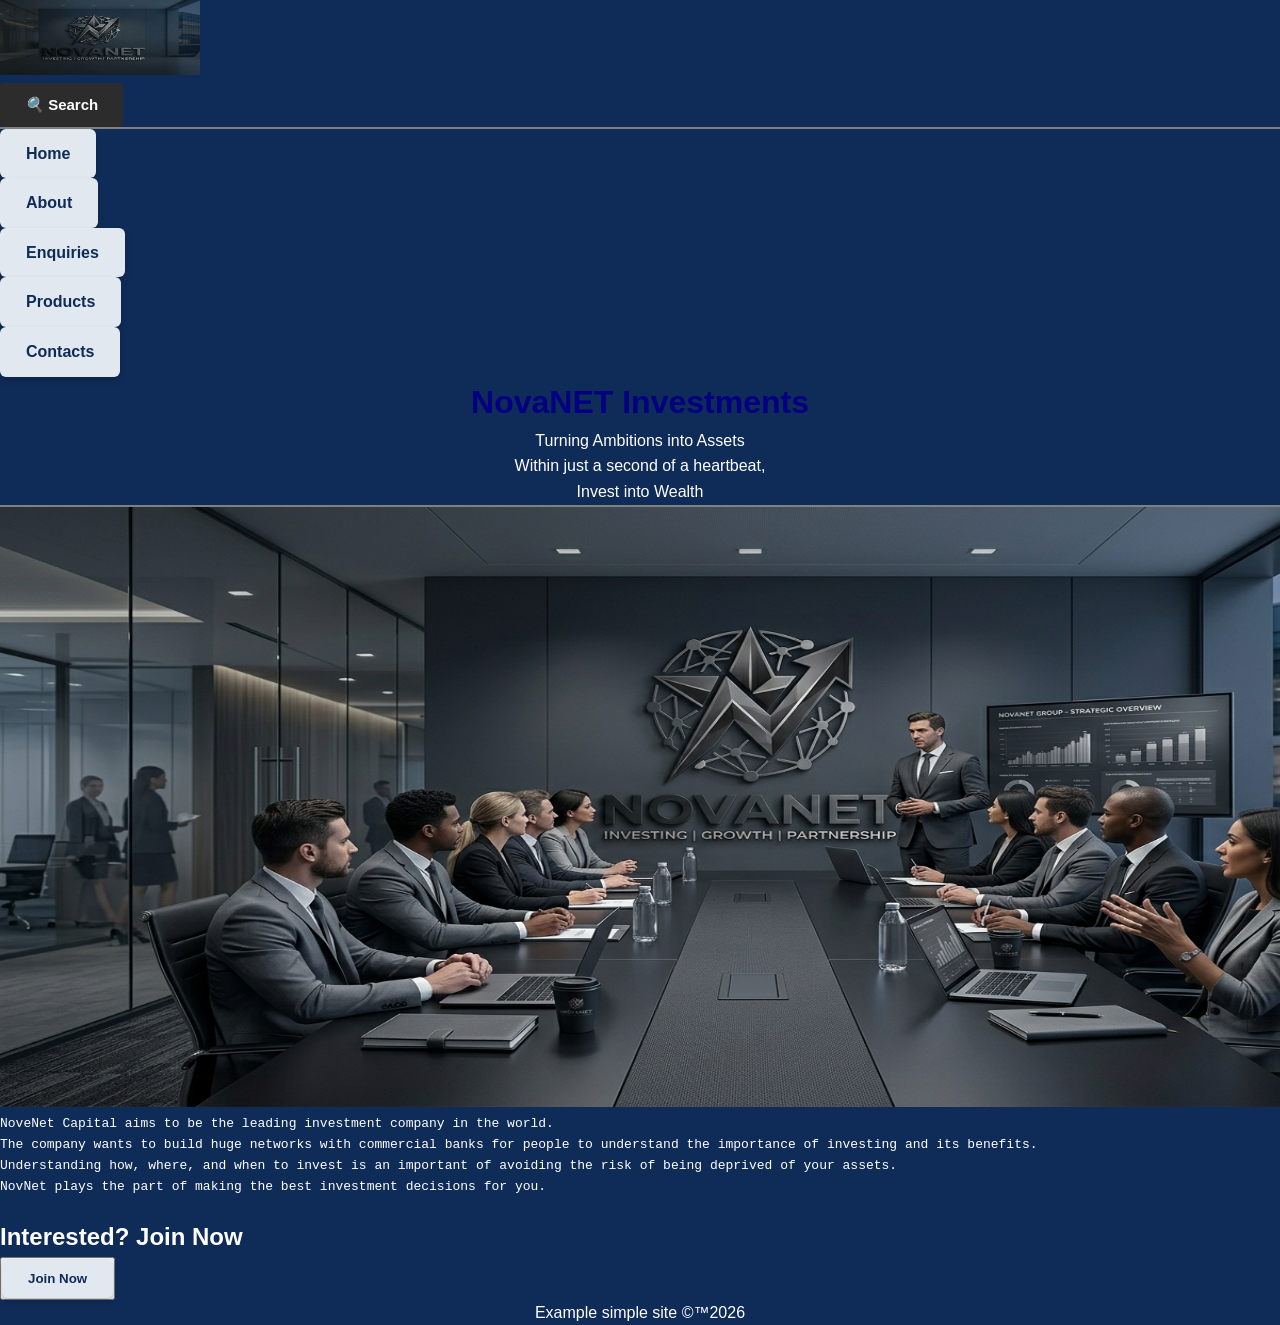
<file: index.html>
<!DOCTYPE html>
<html lang="en">
<head>
    <meta charset="UTF-8">
    <meta name="viewport" content="width=device-width, initial-scale=1.0">
    <meta name="description" content="Trading, NovaNET, Nova, Money, Gold, Dark blue trading, News, Invest now, Wealth, Investments" >
    <meta name="keywords" content="Trading, NovaNET, Gold, Investments, News, Nova, wealth-management">
    <link rel="stylesheet" href="css_assets/mysttyles.css">
    

    <style>
      h1{
         color: navy;
      }
    </style>
    <link rel="stylesheet" href="css_assets/mysttyles.css">
    <title>Novanet - HomePage</title>
</head>
<body>
    <header>
      <img src="images/index 1.png" width="200" height="75"
      <hr size="4" color="gray">
      <form action="right"></form>
      <div class="search-dropdown-container">
  
  <button class="search-btn">
    <i class="search-icon">🔍</i> Search
  </button>
  
  <div class="dropdown-content">
    <div class="dropdown-header">Quick Access Links</div>
    <a href="wealth-management.html">Wealth Management</a>
    <a href="invest-now.html">Invest Now</a>
    <a href="portfolio-inspection.html">Portfolio Inspection</a>
    <a href="news.html">News</a>
    <a href="learn-more.html">Learn More</a>
  </div>

</div>
      </form>
      <hr size="4" color="gray">

        <nav>
            <ul class="navigation">
             <li >
                    <a href="index.html">Home</a></li>
                 <li > 
                    <a href="about.html">About</a>
                 <li >
                    <a href="enquiries.html">Enquiries</a></li>
                 <li >
                    <a href="products.html">Products</a></li>
                 <li>
                    <a href="contact_us.html">Contacts</a></li>
                    </ul>
                    </nav>
                    </header>
                    <main>
                   <center><H1  style="color: navy;">NovaNET Investments </H1></center>
                   
               <div class="container">
                   <div>
                     <p><center>Turning Ambitions into Assets<center></p>
                     <p><center>Within just a second of a heartbeat,</center></p>
                     <p><center>Invest into Wealth</center></p>
                     <hr size="4" color="gray"
                     <center><img src="images/index 2.png" width="1500" height="600" alt="Second Image"></center>
                     </div>
                     
                     <div> 
                     <pre>
NoveNet Capital aims to be the leading investment company in the world. 
The company wants to build huge networks with commercial banks for people to understand the importance of investing and its benefits. 
Understanding how, where, and when to invest is an important of avoiding the risk of being deprived of your assets.
NovNet plays the part of making the best investment decisions for you.  
                     </pre>
                     </div>

                     <div>
                     <h2> Interested? Join Now</h2>
                     <button><a href="products.html" class="btn-join">Join Now</a></button>
                     
                     </pre>
                     </div>
  
               </div> 
                    </main>
                    <FOoter>
                    <p><CENTER> Example simple site &copy;&trade;2026</CENTER></p>
                    </footer>
                  

                       
                <body></body>
</html>
                 

</body>
</html>
</file>
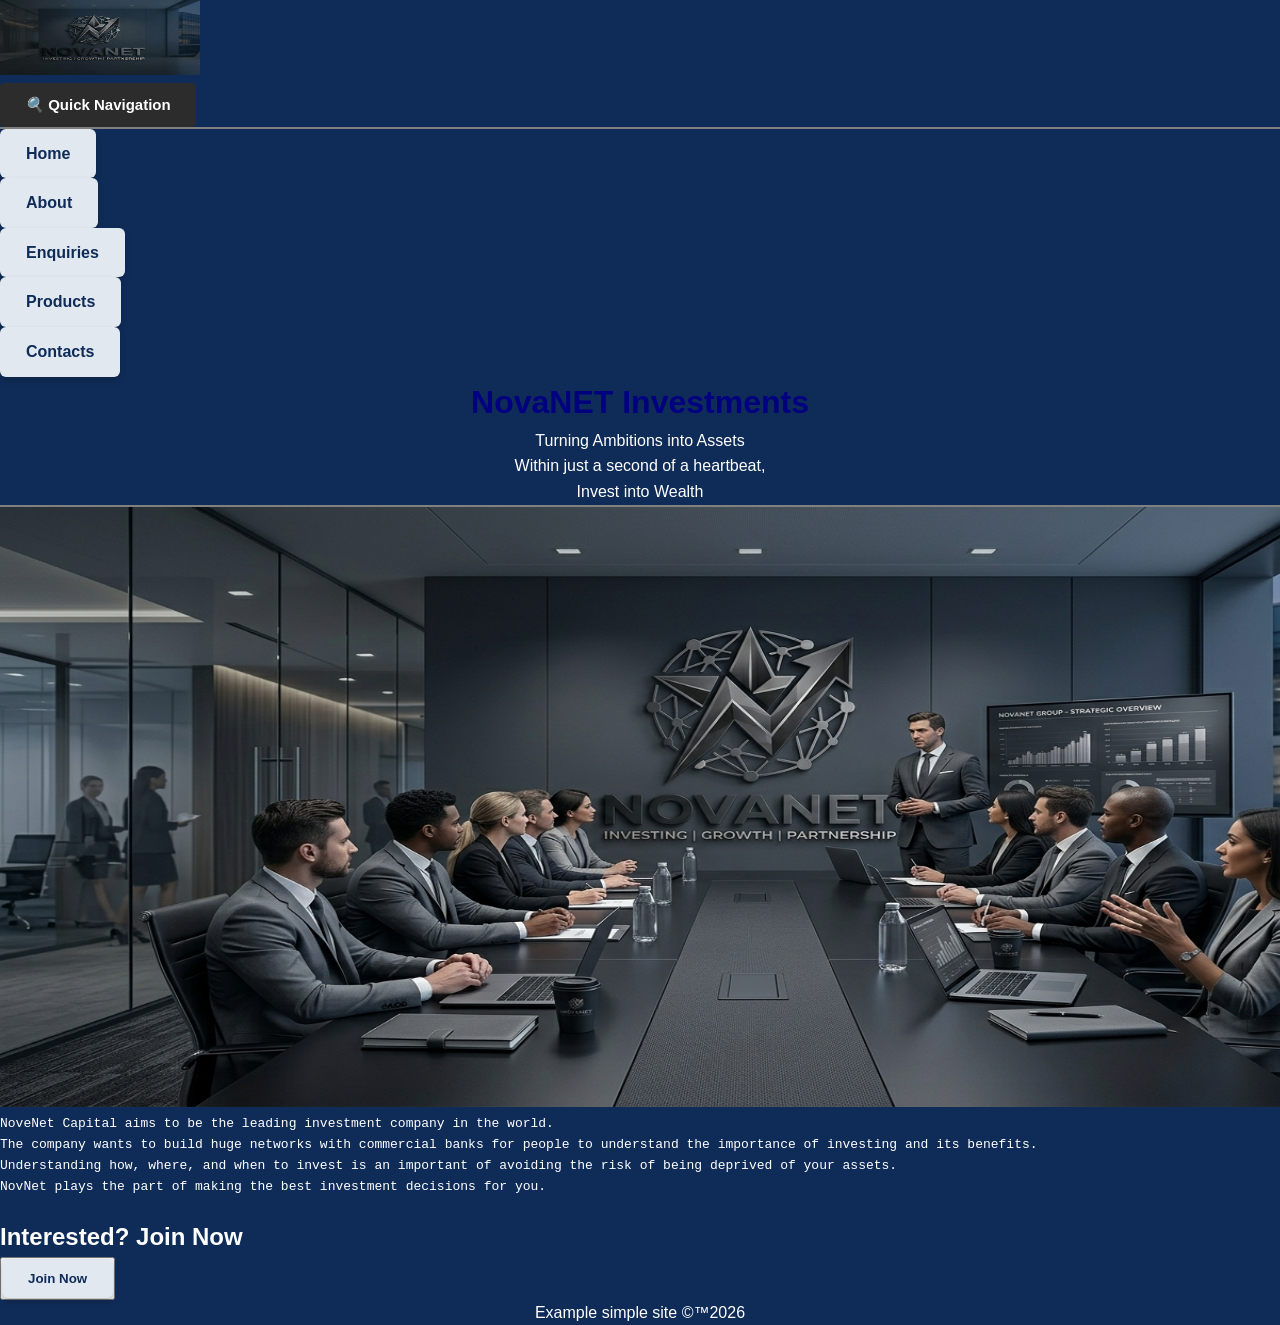
<file: private/ST10524521 PART 2/index.html>
<!DOCTYPE html>
<html lang="en">
<head>
    <meta charset="UTF-8">
    <meta name="viewport" content="width=device-width, initial-scale=1.0">
    <link rel="stylesheet" href="css_assets/mysttyles.css">

    <style>
      h1{
         color: navy;
      }
    </style>
    <link rel="stylesheet" href="css_assets/mysttyles.css">
    <title>HomePage</title>
</head>
<body>
    <header>
      <img src="images/index 1.png" width="200" height="75"
      <hr size="4" color="gray">
      <form action="right"></form>
      <div class="search-dropdown-container">
  
  <button class="search-btn">
    <i class="search-icon">🔍</i> Quick Navigation
  </button>
  
  <div class="dropdown-content">
    <div class="dropdown-header">Quick Access Links</div>
    <a href="wealth-management.html">Wealth Management</a>
    <a href="invest-now.html">Invest Now</a>
    <a href="portfolio-inspection.html">Portfolio Inspection</a>
    <a href="news.html">News</a>
    <a href="learn-more.html">Learn More</a>
  </div>

</div>
      </form>
      <hr size="4" color="gray">

        <nav>
            <ul class="navigation">
             <li >
                    <a href="index.html">Home</a></li>
                 <li > 
                    <a href="about.html">About</a>
                 <li >
                    <a href="enquiries.html">Enquiries</a></li>
                 <li >
                    <a href="products.html">Products</a></li>
                 <li>
                    <a href="contact_us.html">Contacts</a></li>
                    </ul>
                    </nav>
                    </header>
                    <main>
                   <center><H1  style="color: navy;">NovaNET Investments </H1></center>
                   
               <div class="container">
                   <div>
                     <p><center>Turning Ambitions into Assets<center></p>
                     <p><center>Within just a second of a heartbeat,</center></p>
                     <p><center>Invest into Wealth</center></p>
                     <hr size="4" color="gray"
                     <center><img src="images/index 2.png" width="1500" height="600" alt="Second Image"></center>
                     </div>
                     
                     <div> 
                     <pre>
NoveNet Capital aims to be the leading investment company in the world. 
The company wants to build huge networks with commercial banks for people to understand the importance of investing and its benefits. 
Understanding how, where, and when to invest is an important of avoiding the risk of being deprived of your assets.
NovNet plays the part of making the best investment decisions for you.  
                     </pre>
                     </div>

                     <div>
                     <h2> Interested? Join Now</h2>
                     <button><a href="products.html" class="btn-join">Join Now</a></button>
                     
                     </pre>
                     </div>
  
               </div> 
                    </main>
                    <FOoter>
                    <p><CENTER> Example simple site &copy;&trade;2026</CENTER></p>
                    </footer>
                  

                       
                <body></body>
</html>
                 

</body>
</html>
</file>
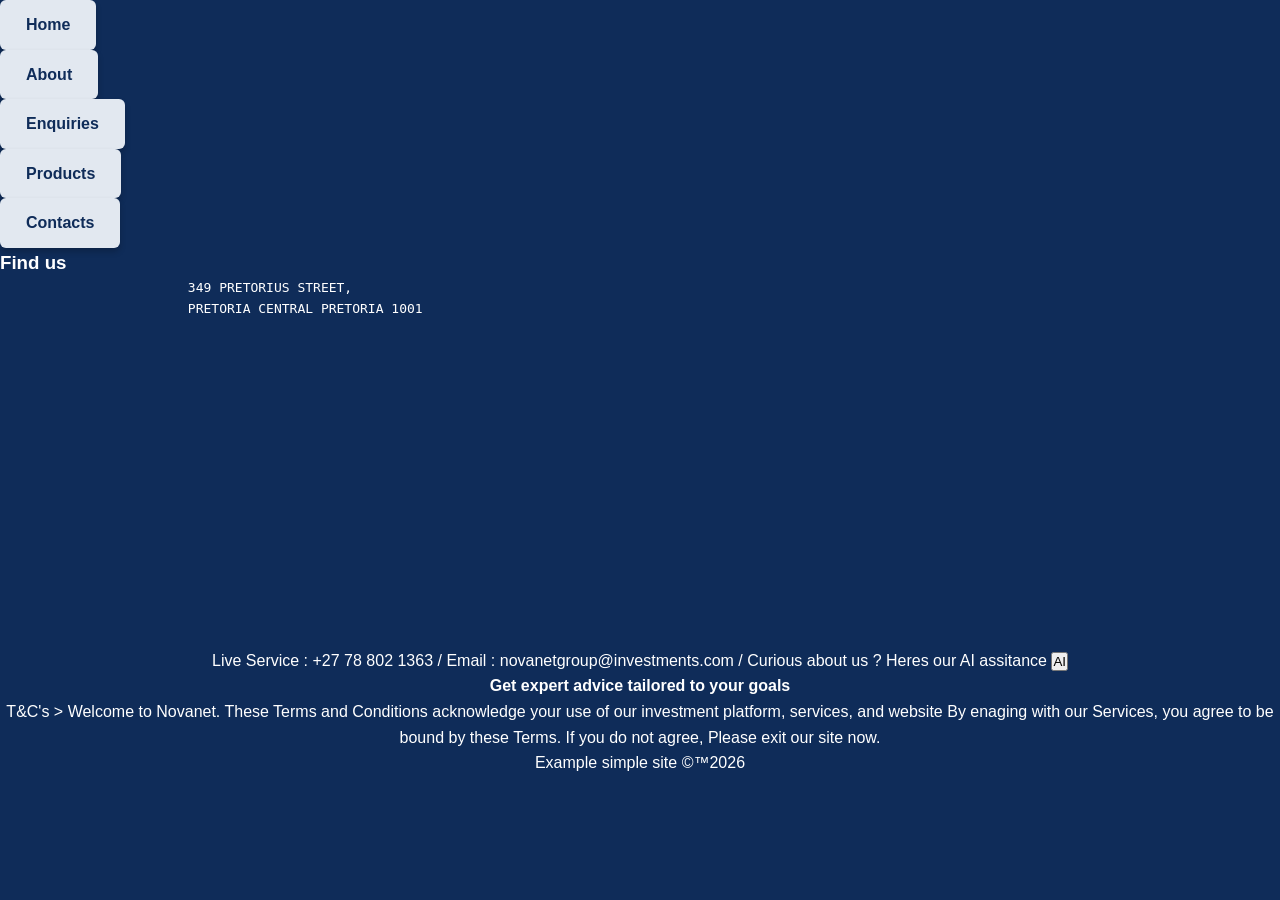
<file: contact_us.html>
<!DOCTYPE html>
<html lang="en">
<head>
    <meta charset="UTF-8">
    <meta name="viewport" content="width=device-width, initial-scale=1.0">
     <link rel="stylesheet" href="css_assets/mysttyles.css">
    <title>Document</title>
</head>
<body>
    <header>
        <nav>
            <ul class="navigation">
          <li>
                    <a href="index.html">Home</a></li>
                 <li > 
                    <a href="about.html">About</a>
                 <li >
                    <a href="enquiries.html">Enquiries</a></li>
                 <li >
                    <a href="products.html" >Products</a></li>
                 <li >
                    <a href="contact_us.html">Contacts</a></li>
                    </ul>
                    </nav>
                    </header>
                    <main>
                     <h3>Find us </h3>
                     <pre>
                        349 PRETORIUS STREET,
                        PRETORIA CENTRAL PRETORIA 1001
                     </pre>
                     <iframe src="https://www.google.com/maps/embed?pb=!1m18!1m12!1m3!1d3593.676055202625!2d28.18681687618222!3d-25.748224277360425!2m3!1f0!2f0!3f0!3m2!1i1024!2i768!4f13.1!3m3!1m2!1s0x1e9561eb88fde125%3A0xa6b2b426ca41034!2sRosebank%20College%20Pretoria%20Campus!5e0!3m2!1sen!2sza!4v1776253861373!5m2!1sen!2sza" width="400" height="300" style="border:0;" allowfullscreen="" loading="lazy" referrerpolicy="no-referrer-when-downgrade"></iframe>
                    <p><center> Live Service : +27 78 802 1363 /
                   Email : novanetgroup@investments.com /
                   Curious about us ? Heres our AI assitance <button type="Help?">AI</button>
                    </center></p>

                    <p><h4><center>Get expert advice tailored to your goals</center></h4></p>
                    

                    <p><center>T&C's >

                      Welcome to Novanet. These Terms and Conditions acknowledge your use of our investment platform, services, and website
                      By enaging with our Services, you agree to be bound by these Terms.
                      If you do not agree, Please exit our site now.
                    </center></p>

                  </main>

                  
                    <F0oter>
                    <p><CENTER> Example simple site &copy;&trade;2026<CENTER>
                    </div>
                    <footer     
                <body></body>
</html>
                 

</body>
</html>
</file>
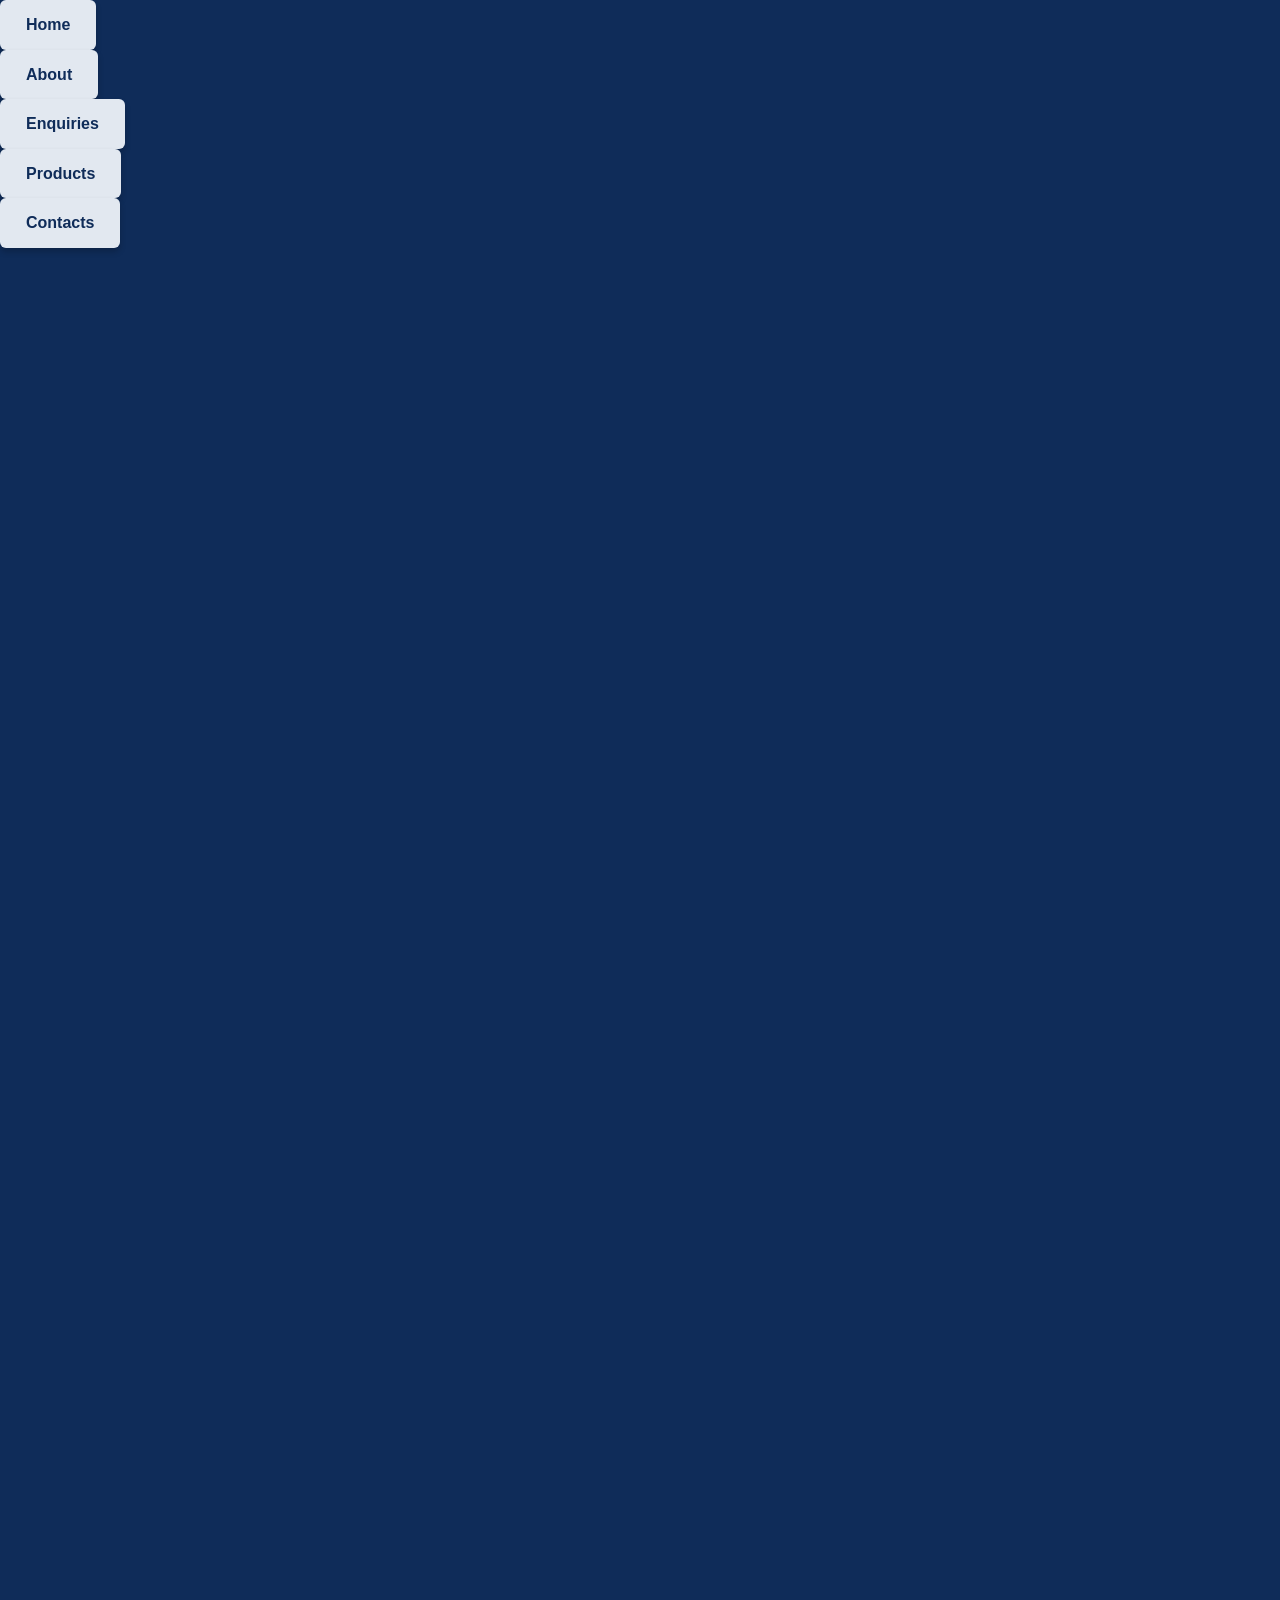
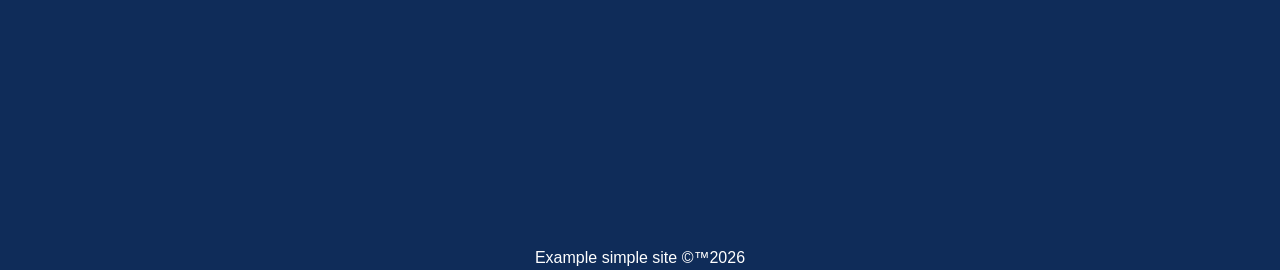
<file: enquiries.html>
<!DOCTYPE html>
<html lang="en">
<head>
    <meta charset="UTF-8">
    <meta name="viewport" content="width=device-width, initial-scale=1.0">
     <link rel="stylesheet" href="css_assets/mysttyles.css">
    <title>Document</title>
</head>
<body>
    <header>
        <nav>
            <ul class="navigation">
            <li >
                    <a href="index.html">Home</a></li>
                 <li > 
                    <a href="about.html">About</a>
                 <li >
                    <a href="enquiries.html">Enquiries</a></li>
                 <li >
                    <a href="products.html" >Products</a></li>
                 <li>
                    <a href="contact_us.html">Contacts</a></li>
                    </ul>
                    </nav>
                    </header> <main>
                     <iframe src="https://docs.google.com/forms/d/e/1FAIpQLSd2k4Mu_zID-uohQmkT5nGz8igKbQw0S630b2L65rcmAI766Q/viewform?embedded=true" width="640" height="1589" frameborder="0" marginheight="0" marginwidth="0">Loading…</iframe>
                    </main>
                    <F0oter>
                    <p><CENTER> Example simple site &copy;&trade;2026<CENTER>
                    </div>
                    <footer     
                <body></body>
</html>
                 

</body>
</html>
</file>
<file: css_assets/mysttyles.css>
/* ==========================================================================
   1. RESET & BASE GREY THEME
   ========================================================================== */
* {
  margin: 0;
  padding: 0;
  box-sizing: border-box;
}

body {
  font-family: 'Segoe UI', Arial, sans-serif;
  line-height: 1.6;
  color: #2b2b2b;       /* Dark charcoal for text */
  background-color: #f4f4f4; /* Soft light grey background */
}

a {
  text-decoration: none;
  color: inherit;
}

/* ==========================================================================
   2. NAVIGATION BAR
   ========================================================================== */
.navbar {
  display: flex;
  justify-content: space-between;
  align-items: center;
  padding: 20px 8%;
  background-color: #ffffff;
  border-bottom: 1px solid #e0e0e0;
}

.logo {
  font-size: 22px;
  font-weight: 700;
  letter-spacing: 1px;
  color: #1a1a1a;
}

.nav-links {
  display: flex;
  list-style: none;
  gap: 30px;
}

/* INTERACTIVE: Nav link sliding underline effect */
.nav-links a {
  position: relative;
  font-weight: 500;
  color: #666;
  padding: 5px 0;
  transition: color 0.3s ease;
}

.nav-links a::after {
  content: '';
  position: absolute;
  width: 100%;
  transform: scaleX(0);
  height: 2px;
  bottom: 0;
  left: 0;
  background-color: #333;
  transform-origin: bottom right;
  transition: transform 0.25s ease-out;
}

.nav-links a:hover {
  color: #000;
}

.nav-links a:hover::after {
  transform: scaleX(1);
  transform-origin: bottom left;
}

/* ==========================================================================
   3. INDEX HERO SECTION (Minimalist Grey Header)
   ========================================================================== */
.hero {
  display: flex;
  flex-direction: column;
  align-items: center;
  justify-content: center;
  text-align: center;
  height: 60vh;
  background: linear-gradient(135deg, #e0e0e0 0%, #b8b8b8 100%);
  padding: 20px;
}

.hero h1 {
  font-size: 42px;
  color: #1a1a1a;
  margin-bottom: 15px;
}

/* INTERACTIVE: Pulsing Button */
.cta-btn {
  margin-top: 25px;
  padding: 12px 35px;
  background-color: #2b2b2b;
  color: #fff;
  border-radius: 4px;
  font-weight: 600;
  transition: all 0.3s ease;
}

.cta-btn:hover {
  background-color: #444444;
  box-shadow: 0 0 15px rgba(0,0,0,0.2);
}

/* ==========================================================================
   4. PRODUCT PAGE GRID (Instagram, YouTube, News)
   ========================================================================== */
.product-container {
  max-width: 1100px;
  margin: 60px auto;
  padding: 0 20px;
}

.product-title {
  text-align: center;
  font-size: 28px;
  margin-bottom: 40px;
  color: #222;
}

.product-grid {
  display: grid;
  grid-template-columns: repeat(auto-fit, minmax(280px, 1fr));
  gap: 30px;
}

/* INTERACTIVE: Card Lift & 3D Shadow Shift */
.product-card {
  background-color: #ffffff;
  border: 1px solid #dddddd;
  border-radius: 8px;
  padding: 40px 25px;
  text-align: center;
  transition: transform 0.3s cubic-bezier(0.175, 0.885, 0.32, 1.275), box-shadow 0.3s ease;
}

.product-card h3 {
  font-size: 22px;
  margin-bottom: 15px;
  color: #333;
}

.product-card p {
  color: #777;
  font-size: 14px;
}

.product-card:hover {
  transform: translateY(-8px);
  box-shadow: 0 15px 30px rgba(0, 0, 0, 0.1);
  border-color: #999;
}

/* Custom internal accent borders inside cards on hover */
.product-card::before {
  content: '';
  display: block;
  width: 0;
  height: 3px;
  background: #666;
  transition: width 0.3s ease;
  margin: 0 auto 15px auto;
}

.product-card:hover::before {
  width: 40px;
}
/* --- GREY THEME INTEGRATION & INTERACTIVE STYLES --- */

/* Base settings to ensure smooth animations */
.product-grid, .nav-links a, .product-card {
  transition: all 0.3s ease;
}

/* INTERACTIVE: Nav link sliding underline effect */
.nav-links a {
  position: relative;
  color: #666 !important; /* Forces a sleek medium grey */
  padding: 5px 0;
}

.nav-links a::after {
  content: '';
  position: absolute;
  width: 100%;
  transform: scaleX(0);
  height: 2px;
  bottom: 0;
  left: 0;
  background-color: #333; /* Dark grey line */
  transform-origin: bottom right;
  transition: transform 0.25s ease-out;
}

.nav-links a:hover {
  color: #000 !important;
}

.nav-links a:hover::after {
  transform: scaleX(1);
  transform-origin: bottom left;
}

/* Product Section Layout */
.product-container {
  max-width: 1100px;
  margin: 60px auto;
  padding: 0 20px;
}

.product-grid {
  display: grid;
  grid-template-columns: repeat(auto-fit, minmax(250px, 1fr));
  gap: 30px;
}

/* INTERACTIVE: 3D Lift & Shadow Card Animation */
.product-card {
  background-color: #ffffff;
  border: 1px solid #dddddd;
  border-radius: 8px;
  padding: 40px 25px;
  text-align: center;
  display: block;
  text-decoration: none;
  color: #2b2b2b;
}

.product-card h3 {
  font-size: 22px;
  margin-bottom: 15px;
  color: #333;
}

.product-card p {
  color: #777;
  font-size: 14px;
}

/* The magic hover effect */
.product-card:hover {
  transform: translateY(-8px);
  box-shadow: 0 15px 30px rgba(0, 0, 0, 0.1); /* Soft grey shadow */
  border-color: #999;
}

/* INTERACTIVE: Expanding top accent line on hover */
.product-card::before {
  content: '';
  display: block;
  width: 0;
  height: 3px;
  background: #666;
  transition: width 0.3s ease;
  margin: 0 auto 15px auto;
}

.product-card:hover::before {
  width: 40px;
}
/* --- GREY THEME PRODUCT BUTTONS --- */

/* Container to center and space out the 5 buttons smoothly */
.product-button-container {
  display: flex;
  flex-wrap: wrap;       /* Keeps things looking perfect on mobile */
  justify-content: center;
  gap: 15px;             /* Space between the buttons */
  margin: 40px auto;
  max-width: 1000px;
  padding: 0 20px;
}

/* Base style for the interactive grey buttons */
.grey-btn {
  display: inline-block;
  padding: 14px 28px;
  background-color: #e0e0e0;     /* Light grey base */
  color: #2c2c2c;                /* Dark charcoal text for readability */
  font-size: 15px;
  font-weight: 600;
  letter-spacing: 0.5px;
  text-decoration: none;
  border: 1px solid #d0d0d0;
  border-radius: 30px;           /* Gives a clean pill shape */
  text-align: center;
  min-width: 180px;              /* Ensures buttons are beautifully uniform */
  transition: all 0.3s cubic-bezier(0.25, 0.8, 0.25, 1);
}

/* INTERACTIVE: Hover state causes a deep fill and button lift */
.grey-btn:hover {
  background-color: #2c2c2c;     /* Flips to deep slate grey */
  color: #ffffff;                /* text turns crisp white */
  border-color: #2c2c2c;
  transform: translateY(-3px);   /* Lifts the button slightly */
  box-shadow: 0 8px 15px rgba(0, 0, 0, 0.15); /* Soft premium shadow */
}

/* INTERACTIVE: Active state when clicked */
.grey-btn:active {
  transform: translateY(-1px);
  box-shadow: 0 4px 8px rgba(0, 0, 0, 0.1);
}
/* --- SEARCH DROPDOWN INTERACTIVE STYLES --- */

/* The main container wrapper */
.search-dropdown-container {
  position: relative;
  display: inline-block;
}

/* Base style for your search button */
.search-btn {
  background-color: #2c2c2c; /* Dark charcoal grey */
  color: #ffffff;
  padding: 12px 24px;
  font-size: 15px;
  font-weight: 600;
  border: 1px solid #2c2c2c;
  border-radius: 4px;
  cursor: pointer;
  transition: background-color 0.3s ease;
}

/* Change button background slightly on hover */
.search-dropdown-container:hover .search-btn {
  background-color: #444444;
}

/* The hidden menu box containing your 5 pages */
.dropdown-content {
  position: absolute;
  top: 100%;             /* Positions it directly under the button */
  left: 0;
  min-width: 240px;
  background-color: #ffffff;
  border: 1px solid #dddddd;
  border-radius: 6px;
  box-shadow: 0 10px 25px rgba(0,0,0,0.15); 
  padding: 10px 0;
  z-index: 999;          
  
  
  opacity: 0;
  visibility: hidden;
  transform: translateY(10px);
  transition: all 0.3s cubic-bezier(0.25, 0.8, 0.25, 1);
}

/* Optional header text inside the menu box */
.dropdown-header {
  font-size: 11px;
  text-transform: uppercase;
  letter-spacing: 1px;
  color: #999999;
  padding: 8px 20px;
  font-weight: 700;
}

/* Styling the 5 subpage links inside the menu */
.dropdown-content a {
  display: block;
  color: #333333;
  padding: 10px 20px;
  text-decoration: none;
  font-size: 14px;
  font-weight: 500;
  transition: all 0.2s ease;
  text-align: left;
}

/* INTERACTIVE: Highlight link with light grey background on hover */
.dropdown-content a:hover {
  background-color: #f4f4f4; /* Subtle light grey highlight */
  color: #000000;
  padding-left: 25px;       /* Sleek shift-to-the-right animation */
}

/* THE TRIGGER: When cursor hovers over container, reveal the menu */
.search-dropdown-container:hover .dropdown-content {
  opacity: 1;
  visibility: visible;
  transform: translateY(0); /* Slides up perfectly into place */
}

/* Apply the dark background to the page body */
body {
    background-color: #1e222b; /* Sleek dark charcoal gray */
    color: #ffffff;            /* Light text for high contrast */
    margin: 0;
}

/* Update your container cards with navy blue borders */
.wm-container, .lh-container {
    background-color: #2a2f3b; /* Distinct dark gray for container depth */
    border: 3px solid #0f2c59; /* Crisp, solid navy blue outer border line */
    box-shadow: 0 10px 30px rgba(0, 0, 0, 0.4); /* Enhanced shadow depth for dark mode */
}

/* Update inner text colors so they stand out clearly against the dark background */
.wm-text, .lh-description, .lh-book-desc, .lh-library-meta {
    color: #cbd5e1; /* Soft light gray text to reduce eye strain */
}

/* Turn the horizontal divider in the learning hub into a matching navy blue line */
.lh-divider {
    background-color: #0f2c59; /* Matches the navy blue border theme */
    height: 2px;               /* Slightly thicker to match the border feel */
    border: none;
}

/* Ensure the mini book cards also look sharp in dark mode */
.lh-book-card {
    background-color: #212530; /* Darker pocket color for the books */
    border: 1px solid #0f2c59; /* Subtle navy blue border line around individual books */
}
/* Style all buttons universally (The Primary Action Buttons) */
.wm-btn, .lh-book-link {
    display: inline-block;
    background-color: #e2e8f0; /* Crisp light gray background */
    color: #0f2c59;            /* Premium navy blue text color for readability */
    padding: 12px 28px;
    text-decoration: none;
    border-radius: 6px;
    font-weight: 700;          /* Bold text to make the action clear */
    text-align: center;
    transition: all 0.3s ease; /* Smooth transition when hovering */
    box-shadow: 0 4px 6px rgba(0, 0, 0, 0.1);
}

/* Hover effect: Transforms seamlessly into your navy blue theme */
.wm-btn:hover, .lh-book-link:hover {
    background-color: #0f2c59; /* Navy blue background on hover */
    color: #ffffff;            /* Shifts text to white for stark contrast */
    transform: translateY(-2px); /* Subtle lift effect */
    box-shadow: 0 6px 12px rgba(15, 44, 89, 0.3);
}

/* Specific adjustment for the Book Link layout to turn it into a solid button */
.lh-book-link {
    margin-top: 15px;
    padding: 10px 20px;
    font-size: 0.9rem;
}
/* Target all anchor tags across the entire website */
a {
    display: inline-block;
    background-color: #e2e8f0;    /* Customized light gray background */
    color: #0f2c59;               /* Signature Navy Blue text color */
    padding: 12px 26px;           /* Professional button padding spacing */
    text-decoration: none;        /* Strips the default blue underline */
    border-radius: 6px;           /* Clean, slightly rounded edges */
    font-weight: 700;             /* Bold text to make the link look actionable */
    text-align: center;
    box-shadow: 0 4px 6px rgba(0, 0, 0, 0.15); /* Balanced shadow for depth */
    transition: all 0.3s cubic-bezier(0.25, 0.8, 0.25, 1); /* Ultra-smooth hover movement */
    cursor: pointer;
}

/* Customized interactive hover state for all links */
a:hover {
    background-color: #0f2c59;    /* Inverts background to Navy Blue */
    color: #ffffff;               /* Shifts text color to white */
    transform: translateY(-2px);    /* Elegant subtle vertical lift */
    box-shadow: 0 6px 12px rgba(15, 44, 89, 0.4); /* Stronger glow shadow */
}

/* Active pressed state for natural button haptics */
a:active {
    transform: translateY(0);
    box-shadow: 0 2px 4px rgba(0, 0, 0, 0.15);
}
/* 1. Global Page Reset & Navy Blue Background */
body {
    background-color: #0f2c59; /* Your signature premium Navy Blue background */
    color: #ffffff;            /* High-contrast white for general text */
    margin: 0;
    font-family: 'Segoe UI', Tahoma, Geneva, Verdana, sans-serif;
}

/* 2. Primary Content Containers */
.wm-container, 
.lh-container, 
.portal-container, 
.news-container {
    background-color: #1e222b; /* Dark charcoal gray for the main cards */
    border: 2px solid #e2e8f0; /* Crisp light gray border lines around containers */
    border-radius: 12px;
    box-shadow: 0 15px 40px rgba(0, 0, 0, 0.5); /* Deep shadow for structural depth */
}

/* 3. Sub-Cards (Books, Forms, News Cards) */
.lh-book-card, 
.news-card, 
.portal-card {
    background-color: #2a2f3b; /* Slightly lighter dark gray for nested cards */
    border: 1px solid #0f2c59; /* Fine navy blue borders for interior definition */
}

/* 4. Text Readability Adjustments */
.wm-text, 
.lh-description, 
.lh-book-desc, 
.lh-library-meta, 
.news-card-excerpt, 
.card-subtext, 
.form-group label {
    color: #cbd5e1; /* Clear silver-gray text to ensure optimal readability */
}

/* 5. Custom Light Gray Buttons (Applies to all <a> links and submit buttons) */
a, 
button[type="submit"], 
.portal-submit-btn {
    display: inline-block;
    background-color: #e2e8f0;    /* Customized clean light gray button surface */
    color: #0f2c59;               /* Navy blue text inside the button */
    padding: 12px 26px;
    text-decoration: none;        /* Removes default link underlines */
    border: none;                 /* Clears default button styles */
    border-radius: 6px;
    font-weight: 700;             /* Bold text action */
    text-align: center;
    box-shadow: 0 4px 6px rgba(0, 0, 0, 0.2);
    transition: all 0.3s cubic-bezier(0.25, 0.8, 0.25, 1);
    cursor: pointer;
}

/* Button Hover State - Inverts smoothly back to Navy Blue */
a:hover, 
button[type="submit"]:hover, 
.portal-submit-btn:hover {
    background-color: #0f2c59;    /* Switches to Navy Blue on hover */
    color: #ffffff;               /* Turns text to white */
    border: 1px solid #e2e8f0;    /* Adds a light gray trim highlight on focus */
    transform: translateY(-2px);  /* Premium vertical lift animation */
    box-shadow: 0 6px 15px rgba(226, 232, 240, 0.15);
}

/* 6. Form Input Fields Adjustments */
.form-group input, 
.input-group select, 
.input-group input {
    background-color: #1a1e26;
    border: 1px solid #0f2c59;
    color: #ffffff;
}
</file>
<file: private/ST10524521 PART 2/css_assets/mysttyles.css>
/* ==========================================================================
   1. RESET & BASE GREY THEME
   ========================================================================== */
* {
  margin: 0;
  padding: 0;
  box-sizing: border-box;
}

body {
  font-family: 'Segoe UI', Arial, sans-serif;
  line-height: 1.6;
  color: #2b2b2b;       /* Dark charcoal for text */
  background-color: #f4f4f4; /* Soft light grey background */
}

a {
  text-decoration: none;
  color: inherit;
}

/* ==========================================================================
   2. NAVIGATION BAR
   ========================================================================== */
.navbar {
  display: flex;
  justify-content: space-between;
  align-items: center;
  padding: 20px 8%;
  background-color: #ffffff;
  border-bottom: 1px solid #e0e0e0;
}

.logo {
  font-size: 22px;
  font-weight: 700;
  letter-spacing: 1px;
  color: #1a1a1a;
}

.nav-links {
  display: flex;
  list-style: none;
  gap: 30px;
}

/* INTERACTIVE: Nav link sliding underline effect */
.nav-links a {
  position: relative;
  font-weight: 500;
  color: #666;
  padding: 5px 0;
  transition: color 0.3s ease;
}

.nav-links a::after {
  content: '';
  position: absolute;
  width: 100%;
  transform: scaleX(0);
  height: 2px;
  bottom: 0;
  left: 0;
  background-color: #333;
  transform-origin: bottom right;
  transition: transform 0.25s ease-out;
}

.nav-links a:hover {
  color: #000;
}

.nav-links a:hover::after {
  transform: scaleX(1);
  transform-origin: bottom left;
}

/* ==========================================================================
   3. INDEX HERO SECTION (Minimalist Grey Header)
   ========================================================================== */
.hero {
  display: flex;
  flex-direction: column;
  align-items: center;
  justify-content: center;
  text-align: center;
  height: 60vh;
  background: linear-gradient(135deg, #e0e0e0 0%, #b8b8b8 100%);
  padding: 20px;
}

.hero h1 {
  font-size: 42px;
  color: #1a1a1a;
  margin-bottom: 15px;
}

/* INTERACTIVE: Pulsing Button */
.cta-btn {
  margin-top: 25px;
  padding: 12px 35px;
  background-color: #2b2b2b;
  color: #fff;
  border-radius: 4px;
  font-weight: 600;
  transition: all 0.3s ease;
}

.cta-btn:hover {
  background-color: #444444;
  box-shadow: 0 0 15px rgba(0,0,0,0.2);
}

/* ==========================================================================
   4. PRODUCT PAGE GRID (Instagram, YouTube, News)
   ========================================================================== */
.product-container {
  max-width: 1100px;
  margin: 60px auto;
  padding: 0 20px;
}

.product-title {
  text-align: center;
  font-size: 28px;
  margin-bottom: 40px;
  color: #222;
}

.product-grid {
  display: grid;
  grid-template-columns: repeat(auto-fit, minmax(280px, 1fr));
  gap: 30px;
}

/* INTERACTIVE: Card Lift & 3D Shadow Shift */
.product-card {
  background-color: #ffffff;
  border: 1px solid #dddddd;
  border-radius: 8px;
  padding: 40px 25px;
  text-align: center;
  transition: transform 0.3s cubic-bezier(0.175, 0.885, 0.32, 1.275), box-shadow 0.3s ease;
}

.product-card h3 {
  font-size: 22px;
  margin-bottom: 15px;
  color: #333;
}

.product-card p {
  color: #777;
  font-size: 14px;
}

.product-card:hover {
  transform: translateY(-8px);
  box-shadow: 0 15px 30px rgba(0, 0, 0, 0.1);
  border-color: #999;
}

/* Custom internal accent borders inside cards on hover */
.product-card::before {
  content: '';
  display: block;
  width: 0;
  height: 3px;
  background: #666;
  transition: width 0.3s ease;
  margin: 0 auto 15px auto;
}

.product-card:hover::before {
  width: 40px;
}
/* --- GREY THEME INTEGRATION & INTERACTIVE STYLES --- */

/* Base settings to ensure smooth animations */
.product-grid, .nav-links a, .product-card {
  transition: all 0.3s ease;
}

/* INTERACTIVE: Nav link sliding underline effect */
.nav-links a {
  position: relative;
  color: #666 !important; /* Forces a sleek medium grey */
  padding: 5px 0;
}

.nav-links a::after {
  content: '';
  position: absolute;
  width: 100%;
  transform: scaleX(0);
  height: 2px;
  bottom: 0;
  left: 0;
  background-color: #333; /* Dark grey line */
  transform-origin: bottom right;
  transition: transform 0.25s ease-out;
}

.nav-links a:hover {
  color: #000 !important;
}

.nav-links a:hover::after {
  transform: scaleX(1);
  transform-origin: bottom left;
}

/* Product Section Layout */
.product-container {
  max-width: 1100px;
  margin: 60px auto;
  padding: 0 20px;
}

.product-grid {
  display: grid;
  grid-template-columns: repeat(auto-fit, minmax(250px, 1fr));
  gap: 30px;
}

/* INTERACTIVE: 3D Lift & Shadow Card Animation */
.product-card {
  background-color: #ffffff;
  border: 1px solid #dddddd;
  border-radius: 8px;
  padding: 40px 25px;
  text-align: center;
  display: block;
  text-decoration: none;
  color: #2b2b2b;
}

.product-card h3 {
  font-size: 22px;
  margin-bottom: 15px;
  color: #333;
}

.product-card p {
  color: #777;
  font-size: 14px;
}

/* The magic hover effect */
.product-card:hover {
  transform: translateY(-8px);
  box-shadow: 0 15px 30px rgba(0, 0, 0, 0.1); /* Soft grey shadow */
  border-color: #999;
}

/* INTERACTIVE: Expanding top accent line on hover */
.product-card::before {
  content: '';
  display: block;
  width: 0;
  height: 3px;
  background: #666;
  transition: width 0.3s ease;
  margin: 0 auto 15px auto;
}

.product-card:hover::before {
  width: 40px;
}
/* --- GREY THEME PRODUCT BUTTONS --- */

/* Container to center and space out the 5 buttons smoothly */
.product-button-container {
  display: flex;
  flex-wrap: wrap;       /* Keeps things looking perfect on mobile */
  justify-content: center;
  gap: 15px;             /* Space between the buttons */
  margin: 40px auto;
  max-width: 1000px;
  padding: 0 20px;
}

/* Base style for the interactive grey buttons */
.grey-btn {
  display: inline-block;
  padding: 14px 28px;
  background-color: #e0e0e0;     /* Light grey base */
  color: #2c2c2c;                /* Dark charcoal text for readability */
  font-size: 15px;
  font-weight: 600;
  letter-spacing: 0.5px;
  text-decoration: none;
  border: 1px solid #d0d0d0;
  border-radius: 30px;           /* Gives a clean pill shape */
  text-align: center;
  min-width: 180px;              /* Ensures buttons are beautifully uniform */
  transition: all 0.3s cubic-bezier(0.25, 0.8, 0.25, 1);
}

/* INTERACTIVE: Hover state causes a deep fill and button lift */
.grey-btn:hover {
  background-color: #2c2c2c;     /* Flips to deep slate grey */
  color: #ffffff;                /* text turns crisp white */
  border-color: #2c2c2c;
  transform: translateY(-3px);   /* Lifts the button slightly */
  box-shadow: 0 8px 15px rgba(0, 0, 0, 0.15); /* Soft premium shadow */
}

/* INTERACTIVE: Active state when clicked */
.grey-btn:active {
  transform: translateY(-1px);
  box-shadow: 0 4px 8px rgba(0, 0, 0, 0.1);
}
/* --- SEARCH DROPDOWN INTERACTIVE STYLES --- */

/* The main container wrapper */
.search-dropdown-container {
  position: relative;
  display: inline-block;
}

/* Base style for your search button */
.search-btn {
  background-color: #2c2c2c; /* Dark charcoal grey */
  color: #ffffff;
  padding: 12px 24px;
  font-size: 15px;
  font-weight: 600;
  border: 1px solid #2c2c2c;
  border-radius: 4px;
  cursor: pointer;
  transition: background-color 0.3s ease;
}

/* Change button background slightly on hover */
.search-dropdown-container:hover .search-btn {
  background-color: #444444;
}

/* The hidden menu box containing your 5 pages */
.dropdown-content {
  position: absolute;
  top: 100%;             /* Positions it directly under the button */
  left: 0;
  min-width: 240px;
  background-color: #ffffff;
  border: 1px solid #dddddd;
  border-radius: 6px;
  box-shadow: 0 10px 25px rgba(0,0,0,0.15); 
  padding: 10px 0;
  z-index: 999;          
  
  
  opacity: 0;
  visibility: hidden;
  transform: translateY(10px);
  transition: all 0.3s cubic-bezier(0.25, 0.8, 0.25, 1);
}

/* Optional header text inside the menu box */
.dropdown-header {
  font-size: 11px;
  text-transform: uppercase;
  letter-spacing: 1px;
  color: #999999;
  padding: 8px 20px;
  font-weight: 700;
}

/* Styling the 5 subpage links inside the menu */
.dropdown-content a {
  display: block;
  color: #333333;
  padding: 10px 20px;
  text-decoration: none;
  font-size: 14px;
  font-weight: 500;
  transition: all 0.2s ease;
  text-align: left;
}

/* INTERACTIVE: Highlight link with light grey background on hover */
.dropdown-content a:hover {
  background-color: #f4f4f4; /* Subtle light grey highlight */
  color: #000000;
  padding-left: 25px;       /* Sleek shift-to-the-right animation */
}

/* THE TRIGGER: When cursor hovers over container, reveal the menu */
.search-dropdown-container:hover .dropdown-content {
  opacity: 1;
  visibility: visible;
  transform: translateY(0); /* Slides up perfectly into place */
}

/* Apply the dark background to the page body */
body {
    background-color: #1e222b; /* Sleek dark charcoal gray */
    color: #ffffff;            /* Light text for high contrast */
    margin: 0;
}

/* Update your container cards with navy blue borders */
.wm-container, .lh-container {
    background-color: #2a2f3b; /* Distinct dark gray for container depth */
    border: 3px solid #0f2c59; /* Crisp, solid navy blue outer border line */
    box-shadow: 0 10px 30px rgba(0, 0, 0, 0.4); /* Enhanced shadow depth for dark mode */
}

/* Update inner text colors so they stand out clearly against the dark background */
.wm-text, .lh-description, .lh-book-desc, .lh-library-meta {
    color: #cbd5e1; /* Soft light gray text to reduce eye strain */
}

/* Turn the horizontal divider in the learning hub into a matching navy blue line */
.lh-divider {
    background-color: #0f2c59; /* Matches the navy blue border theme */
    height: 2px;               /* Slightly thicker to match the border feel */
    border: none;
}

/* Ensure the mini book cards also look sharp in dark mode */
.lh-book-card {
    background-color: #212530; /* Darker pocket color for the books */
    border: 1px solid #0f2c59; /* Subtle navy blue border line around individual books */
}
/* Style all buttons universally (The Primary Action Buttons) */
.wm-btn, .lh-book-link {
    display: inline-block;
    background-color: #e2e8f0; /* Crisp light gray background */
    color: #0f2c59;            /* Premium navy blue text color for readability */
    padding: 12px 28px;
    text-decoration: none;
    border-radius: 6px;
    font-weight: 700;          /* Bold text to make the action clear */
    text-align: center;
    transition: all 0.3s ease; /* Smooth transition when hovering */
    box-shadow: 0 4px 6px rgba(0, 0, 0, 0.1);
}

/* Hover effect: Transforms seamlessly into your navy blue theme */
.wm-btn:hover, .lh-book-link:hover {
    background-color: #0f2c59; /* Navy blue background on hover */
    color: #ffffff;            /* Shifts text to white for stark contrast */
    transform: translateY(-2px); /* Subtle lift effect */
    box-shadow: 0 6px 12px rgba(15, 44, 89, 0.3);
}

/* Specific adjustment for the Book Link layout to turn it into a solid button */
.lh-book-link {
    margin-top: 15px;
    padding: 10px 20px;
    font-size: 0.9rem;
}
/* Target all anchor tags across the entire website */
a {
    display: inline-block;
    background-color: #e2e8f0;    /* Customized light gray background */
    color: #0f2c59;               /* Signature Navy Blue text color */
    padding: 12px 26px;           /* Professional button padding spacing */
    text-decoration: none;        /* Strips the default blue underline */
    border-radius: 6px;           /* Clean, slightly rounded edges */
    font-weight: 700;             /* Bold text to make the link look actionable */
    text-align: center;
    box-shadow: 0 4px 6px rgba(0, 0, 0, 0.15); /* Balanced shadow for depth */
    transition: all 0.3s cubic-bezier(0.25, 0.8, 0.25, 1); /* Ultra-smooth hover movement */
    cursor: pointer;
}

/* Customized interactive hover state for all links */
a:hover {
    background-color: #0f2c59;    /* Inverts background to Navy Blue */
    color: #ffffff;               /* Shifts text color to white */
    transform: translateY(-2px);    /* Elegant subtle vertical lift */
    box-shadow: 0 6px 12px rgba(15, 44, 89, 0.4); /* Stronger glow shadow */
}

/* Active pressed state for natural button haptics */
a:active {
    transform: translateY(0);
    box-shadow: 0 2px 4px rgba(0, 0, 0, 0.15);
}
/* 1. Global Page Reset & Navy Blue Background */
body {
    background-color: #0f2c59; /* Your signature premium Navy Blue background */
    color: #ffffff;            /* High-contrast white for general text */
    margin: 0;
    font-family: 'Segoe UI', Tahoma, Geneva, Verdana, sans-serif;
}

/* 2. Primary Content Containers */
.wm-container, 
.lh-container, 
.portal-container, 
.news-container {
    background-color: #1e222b; /* Dark charcoal gray for the main cards */
    border: 2px solid #e2e8f0; /* Crisp light gray border lines around containers */
    border-radius: 12px;
    box-shadow: 0 15px 40px rgba(0, 0, 0, 0.5); /* Deep shadow for structural depth */
}

/* 3. Sub-Cards (Books, Forms, News Cards) */
.lh-book-card, 
.news-card, 
.portal-card {
    background-color: #2a2f3b; /* Slightly lighter dark gray for nested cards */
    border: 1px solid #0f2c59; /* Fine navy blue borders for interior definition */
}

/* 4. Text Readability Adjustments */
.wm-text, 
.lh-description, 
.lh-book-desc, 
.lh-library-meta, 
.news-card-excerpt, 
.card-subtext, 
.form-group label {
    color: #cbd5e1; /* Clear silver-gray text to ensure optimal readability */
}

/* 5. Custom Light Gray Buttons (Applies to all <a> links and submit buttons) */
a, 
button[type="submit"], 
.portal-submit-btn {
    display: inline-block;
    background-color: #e2e8f0;    /* Customized clean light gray button surface */
    color: #0f2c59;               /* Navy blue text inside the button */
    padding: 12px 26px;
    text-decoration: none;        /* Removes default link underlines */
    border: none;                 /* Clears default button styles */
    border-radius: 6px;
    font-weight: 700;             /* Bold text action */
    text-align: center;
    box-shadow: 0 4px 6px rgba(0, 0, 0, 0.2);
    transition: all 0.3s cubic-bezier(0.25, 0.8, 0.25, 1);
    cursor: pointer;
}

/* Button Hover State - Inverts smoothly back to Navy Blue */
a:hover, 
button[type="submit"]:hover, 
.portal-submit-btn:hover {
    background-color: #0f2c59;    /* Switches to Navy Blue on hover */
    color: #ffffff;               /* Turns text to white */
    border: 1px solid #e2e8f0;    /* Adds a light gray trim highlight on focus */
    transform: translateY(-2px);  /* Premium vertical lift animation */
    box-shadow: 0 6px 15px rgba(226, 232, 240, 0.15);
}

/* 6. Form Input Fields Adjustments */
.form-group input, 
.input-group select, 
.input-group input {
    background-color: #1a1e26;
    border: 1px solid #0f2c59;
    color: #ffffff;
}
</file>
